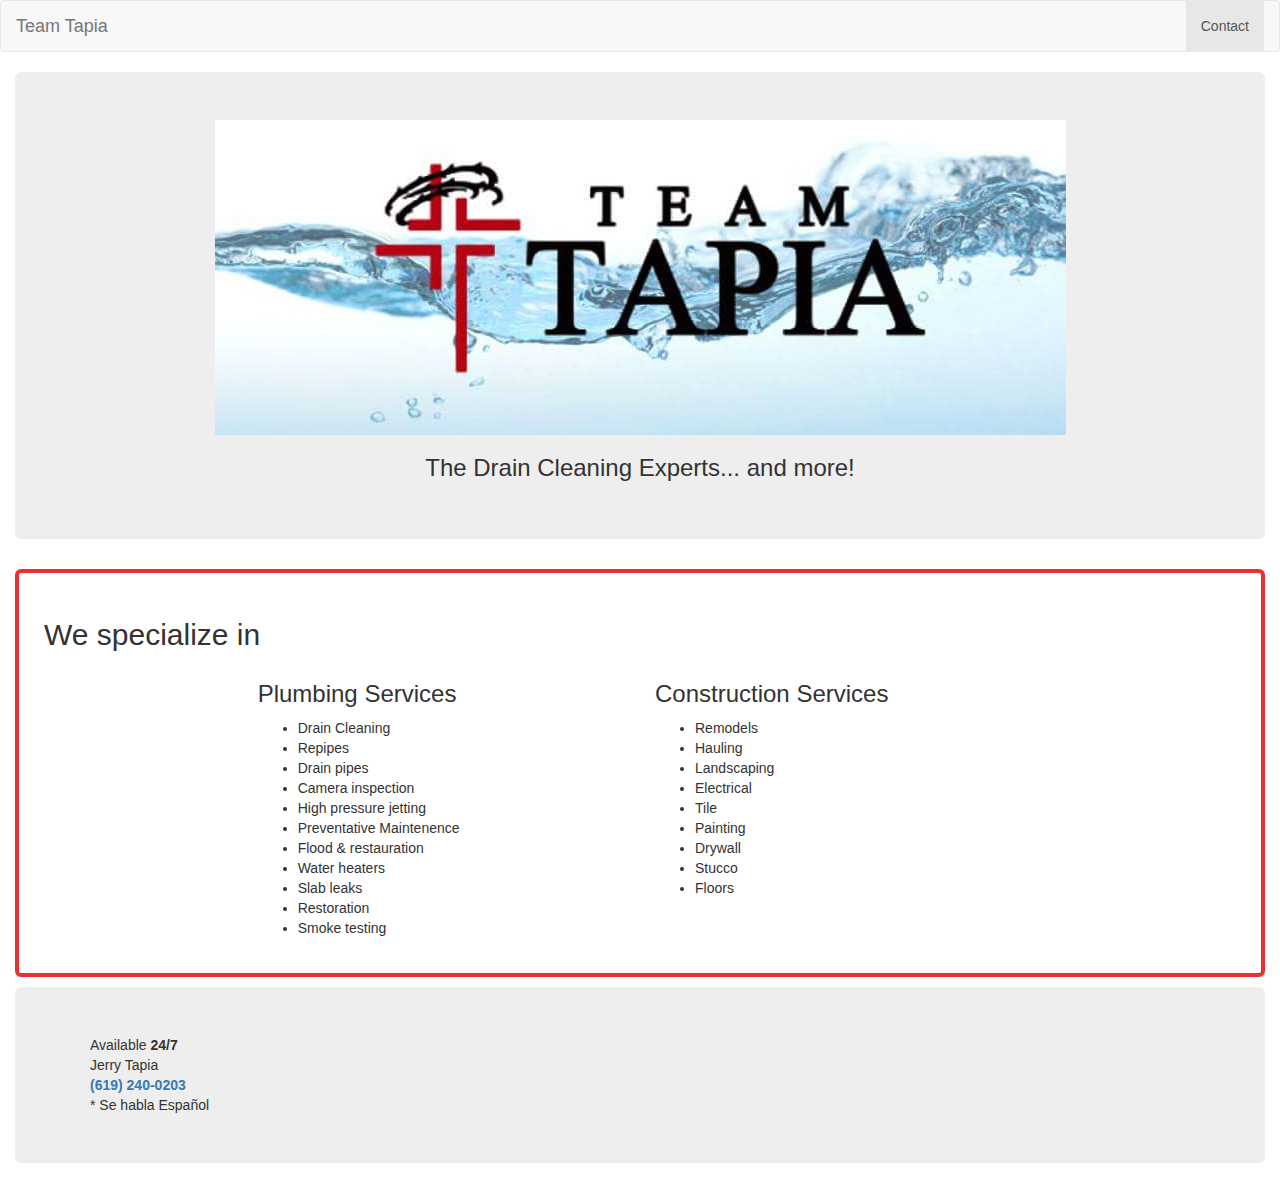
<file: index.html>
<!DOCTYPE html>
<html>
<head>
	<link rel="stylesheet" href="bootstrap-3.3.6-dist/css/bootstrap.min.css">
	<link rel="stylesheet" type="text/css" href="mybootstyle.css">
	<meta name="viewport" content="width=device-width, initial-scale=1.0">
	<script src="jquery-1.12.0.js"></script> <!-- Use offline -->
	<script src="bootstrap-3.3.6-dist/js/bootstrap.js"></script>
	<!-- <script src="https://ajax.googleapis.com/ajax/libs/jquery/1.12.0/jquery.min.js"></script> --> <!--  Use online -->
	<title>Team Tapia</title>
</head>
<body>
	<nav class="navbar navbar-default">
		<div class="container-fluid">
			<div class="navbar-header">
				<button type="button" class="navbar-toggle collapsed" data-toggle="collapse" data-target="#myNavbar" aria-expanded="false">
					<span class="icon-bar"></span>
					<span class="icon-bar"></span>
					<span class="icon-bar"></span>
				</button>
				<a class="navbar-brand" href="#">Team Tapia</a>
			</div>

			<div class="collapse navbar-collapse" id="myNavbar">
				<ul class="nav navbar-nav  navbar-right">
					<li class="active"><a href="contactus.html">Contact</a></li>
				</ul>

			</div>
		</div>
	</nav>

	<div class="container-fluid">
		<div class="jumbotron">
			<img class="center-block img-responsive" src="assets/Logo.jpg">
			<div>
				<h3 class="text-center">
					The Drain Cleaning Experts... and more!
				</h3>
			</div>
		</div>
		<div class="col-xs-12 col-sm-12 col-md-12 col-lg-12 info">
			<h2>We specialize in</h2>
			<div class="col-sm-6 col-md-4 col-md-offset-2">
				<h3>Plumbing Services</h3>
				<ul>
					<li>Drain Cleaning</li>
					<li>Repipes</li>
					<li>Drain pipes</li>
					<li>Camera inspection</li>
					<li>High pressure jetting</li>
					<li>Preventative Maintenence</li>
					<li>Flood & restauration</li>
					<li>Water heaters</li>
					<li>Slab leaks</li>
					<li>Restoration</li>
					<li>Smoke testing</li>
				</ul>

			</div>
			<div class="col-sm-6 col-md-4">
				<h3>Construction Services</h3>
				<ul>
					<li>Remodels</li>
					<li>Hauling</li>
					<li>Landscaping</li>
					<li>Electrical</li>
					<li>Tile</li>
					<li>Painting</li>
					<li>Drywall</li>
					<li>Stucco</li>
					<li>Floors</li>
				</ul>
			</div>
		</div>
		<br>
		<div class="jumbotron col-xs-12 col-sm-12 col-md-12 col-lg-12">
			<div class="col-sm-12 col-xs-12">Available <b>24/7</b><br>
				Jerry Tapia<br>
				<a href="tel:619-240-0203"><b>(619) 240-0203</b></a><br/>
				* Se habla Espa&#241;ol
			</div>
		</div>
	</div>
</body>
</html>
</file>
<file: mybootstyle.css>
.jumbotron{
	
}

.info{
	padding:25px;
	border: 4px solid #e93131;
	border-radius: 6px;	
	margin-bottom: 10px;
}

#bottom-line{
	border-bottom: 4px solid red;
	border-radius: 6px;
}

#top-line{
	padding:5px;
	border-top: 4px solid red;
	border-radius: 6px;
}
</file>
